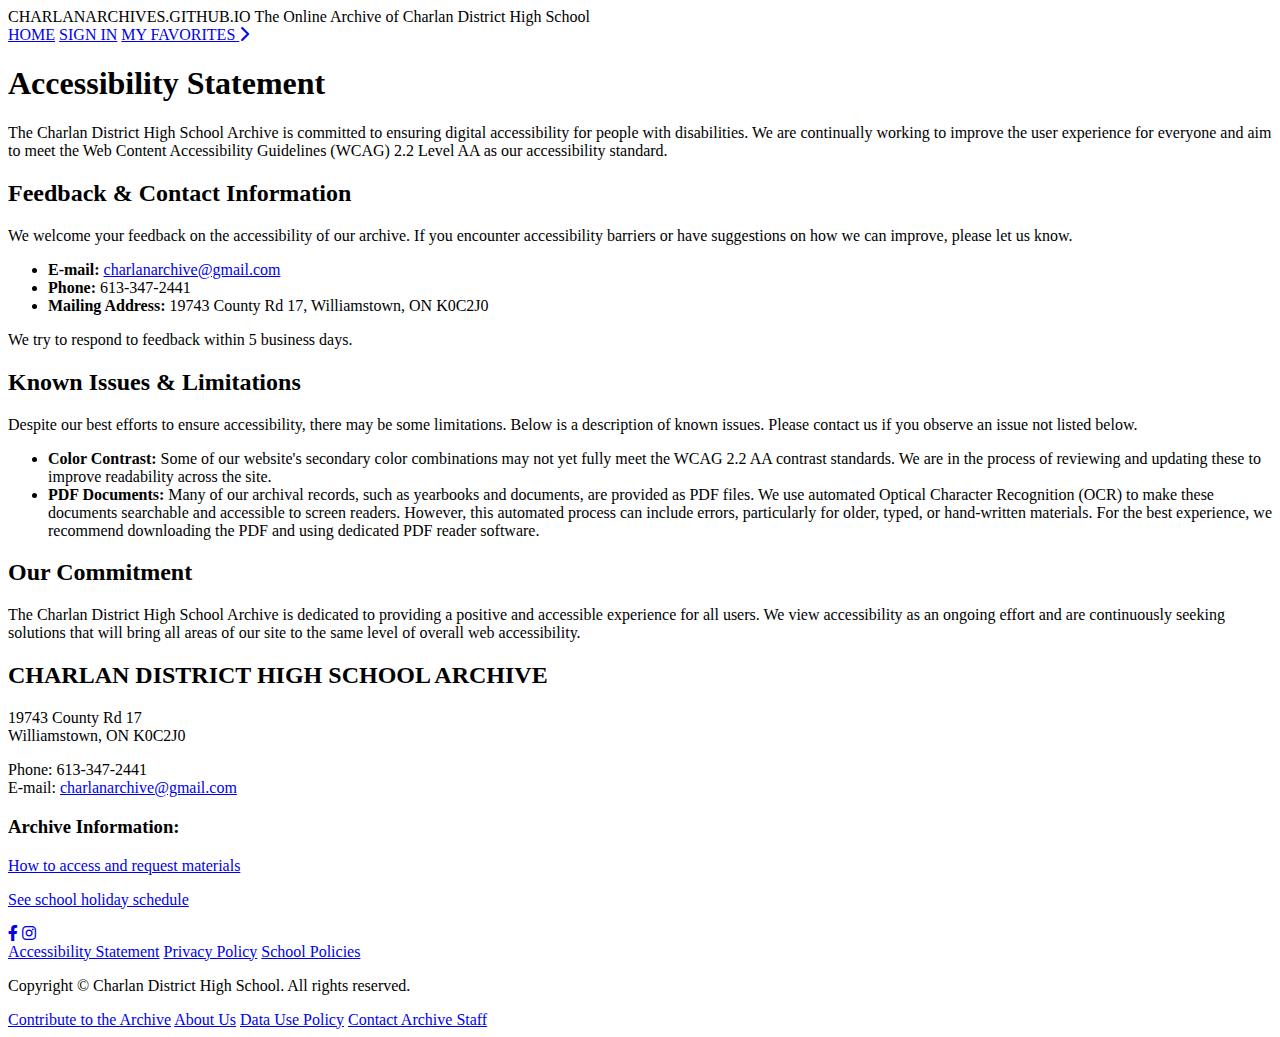
<file: accessibility.html>
<!DOCTYPE html>
<html lang="en">
<head>
    <meta charset="UTF-8">
    <meta name="viewport" content="width=device-width, initial-scale=1.0">
    <title>Accessibility Statement - Charlan District High School Archive</title>
    <link rel="stylesheet" href="style.css">
    <link rel="stylesheet" href="https://cdnjs.cloudflare.com/ajax/libs/font-awesome/6.0.0-beta3/css/all.min.css">
</head>
<body>
    <header class="top-bar">
        <div class="container">
            <div class="top-bar-left">
                <span class="site-name-main">CHARLANARCHIVES.GITHUB.IO</span>
                <span class="site-name-sub">The Online Archive of Charlan District High School</span>
            </div>
            <div class="top-bar-right">
                <a href="index.html">HOME</a>
                <a href="login.html" id="auth-link">SIGN IN</a>
                <a href="#mylist">MY FAVORITES <i class="fas fa-chevron-right"></i></a>
            </div>
        </div>
    </header>

    <main class="content-page-main">
        <div class="content-page-area">
            <h1>Accessibility Statement</h1>
            
            <p class="content-intro">
                The Charlan District High School Archive is committed to ensuring digital accessibility for people with disabilities. We are continually working to improve the user experience for everyone and aim to meet the Web Content Accessibility Guidelines (WCAG) 2.2 Level AA as our accessibility standard.
            </p>

            <h2>Feedback & Contact Information</h2>
            <p>
                We welcome your feedback on the accessibility of our archive. If you encounter accessibility barriers or have suggestions on how we can improve, please let us know.
            </p>
            <ul>
                <li><strong>E-mail:</strong> <a href="mailto:charlanarchive@gmail.com">charlanarchive@gmail.com</a></li>
                <li><strong>Phone:</strong> 613-347-2441</li>
                <li><strong>Mailing Address:</strong> 19743 County Rd 17, Williamstown, ON K0C2J0</li>
            </ul>
            <p>We try to respond to feedback within 5 business days.</p>

            <h2>Known Issues & Limitations</h2>
            <p>
                Despite our best efforts to ensure accessibility, there may be some limitations. Below is a description of known issues. Please contact us if you observe an issue not listed below.
            </p>
            <ul>
                <li>
                    <strong>Color Contrast:</strong> Some of our website's secondary color combinations may not yet fully meet the WCAG 2.2 AA contrast standards. We are in the process of reviewing and updating these to improve readability across the site.
                </li>
                <li>
                    <strong>PDF Documents:</strong> Many of our archival records, such as yearbooks and documents, are provided as PDF files. We use automated Optical Character Recognition (OCR) to make these documents searchable and accessible to screen readers. However, this automated process can include errors, particularly for older, typed, or hand-written materials. For the best experience, we recommend downloading the PDF and using dedicated PDF reader software.
                </li>
            </ul>

            <h2>Our Commitment</h2>
            <p>
                The Charlan District High School Archive is dedicated to providing a positive and accessible experience for all users. We view accessibility as an ongoing effort and are continuously seeking solutions that will bring all areas of our site to the same level of overall web accessibility.
            </p>

        </div>
    </main>

    <footer class="main-footer">
        <div class="container footer-grid">
            <div class="footer-column">
                <h2>CHARLAN DISTRICT HIGH SCHOOL ARCHIVE</h2>
                <p>
                    19743 County Rd 17<br>
                    Williamstown, ON K0C2J0
                </p>
                <p>
                    Phone: 613-347-2441<br>
                    E-mail: <a href="mailto:charlanarchive@gmail.com">charlanarchive@gmail.com</a>
                </p>
            </div>
            <div class="footer-column">
                <h3>Archive Information:</h3>
                <p><a href="#access-info">How to access and request materials</a></p>
                <p><a href="calendar.html">See school holiday schedule</a></p>
            </div>
            <div class="footer-column footer-links-social">
                <div class="social-icons">
                    <a href="https://www.facebook.com/charlandhs/" aria-label="Facebook"><i class="fab fa-facebook-f"></i></a>
                    <a href="https://www.instagram.com/charlancrusaders/" aria-label="Instagram"><i class="fab fa-instagram"></i></a>
                </div>
                <a href="accessibility.html">Accessibility Statement</a>
                <a href="privacypolicy.html">Privacy Policy</a> 
                <a href="schoolpolicies.html">School Policies</a> 
                <p class="copyright">Copyright © Charlan District High School. All rights reserved.</p>
            </div>
        </div>
    </footer>

    <footer class="sub-footer">
        <div class="container">
            <nav>
                <a href="contribute.html">Contribute to the Archive</a>
                <a href="about.html">About Us</a> 
                <a href="datapolicy.html">Data Use Policy</a> 
                <a href="contact.html">Contact Archive Staff</a>
            </nav>
        </div>
    </footer>

        <script src="scripts.js"></script>
</body>
</html>
</file>
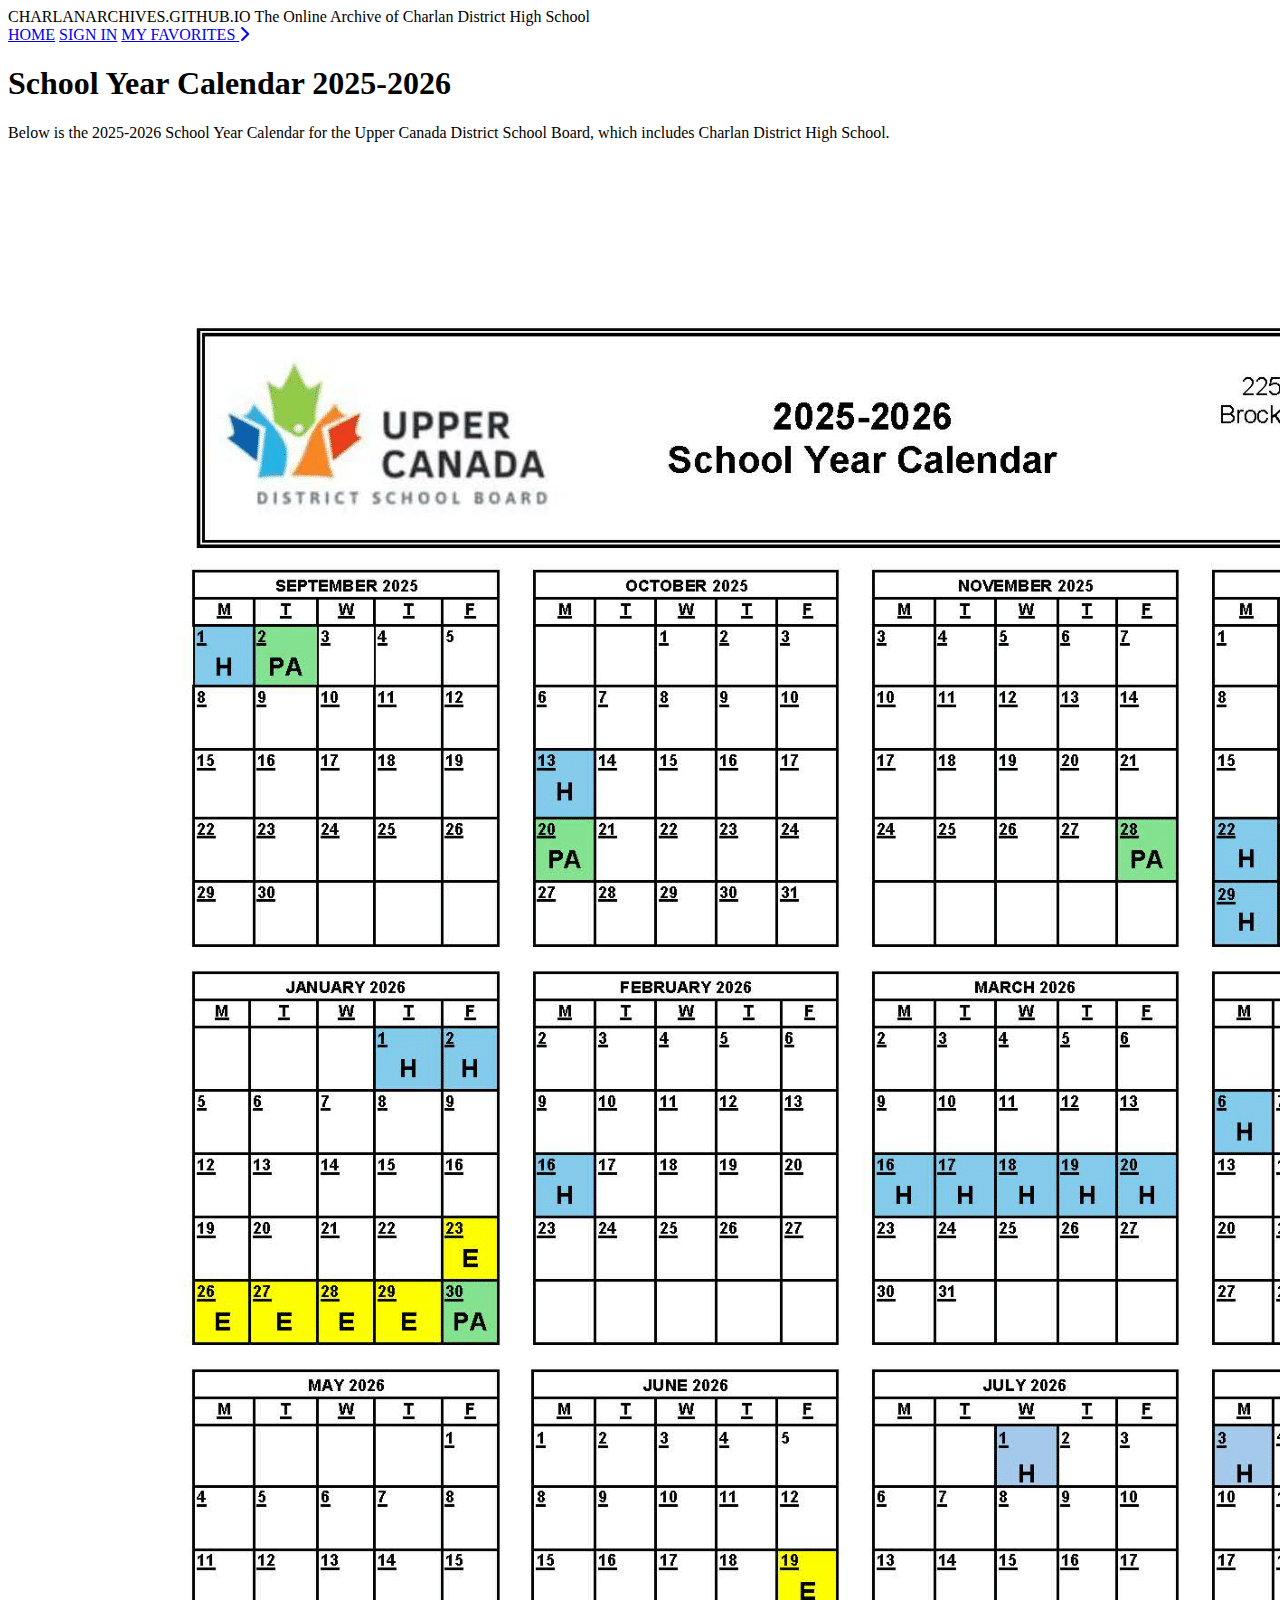
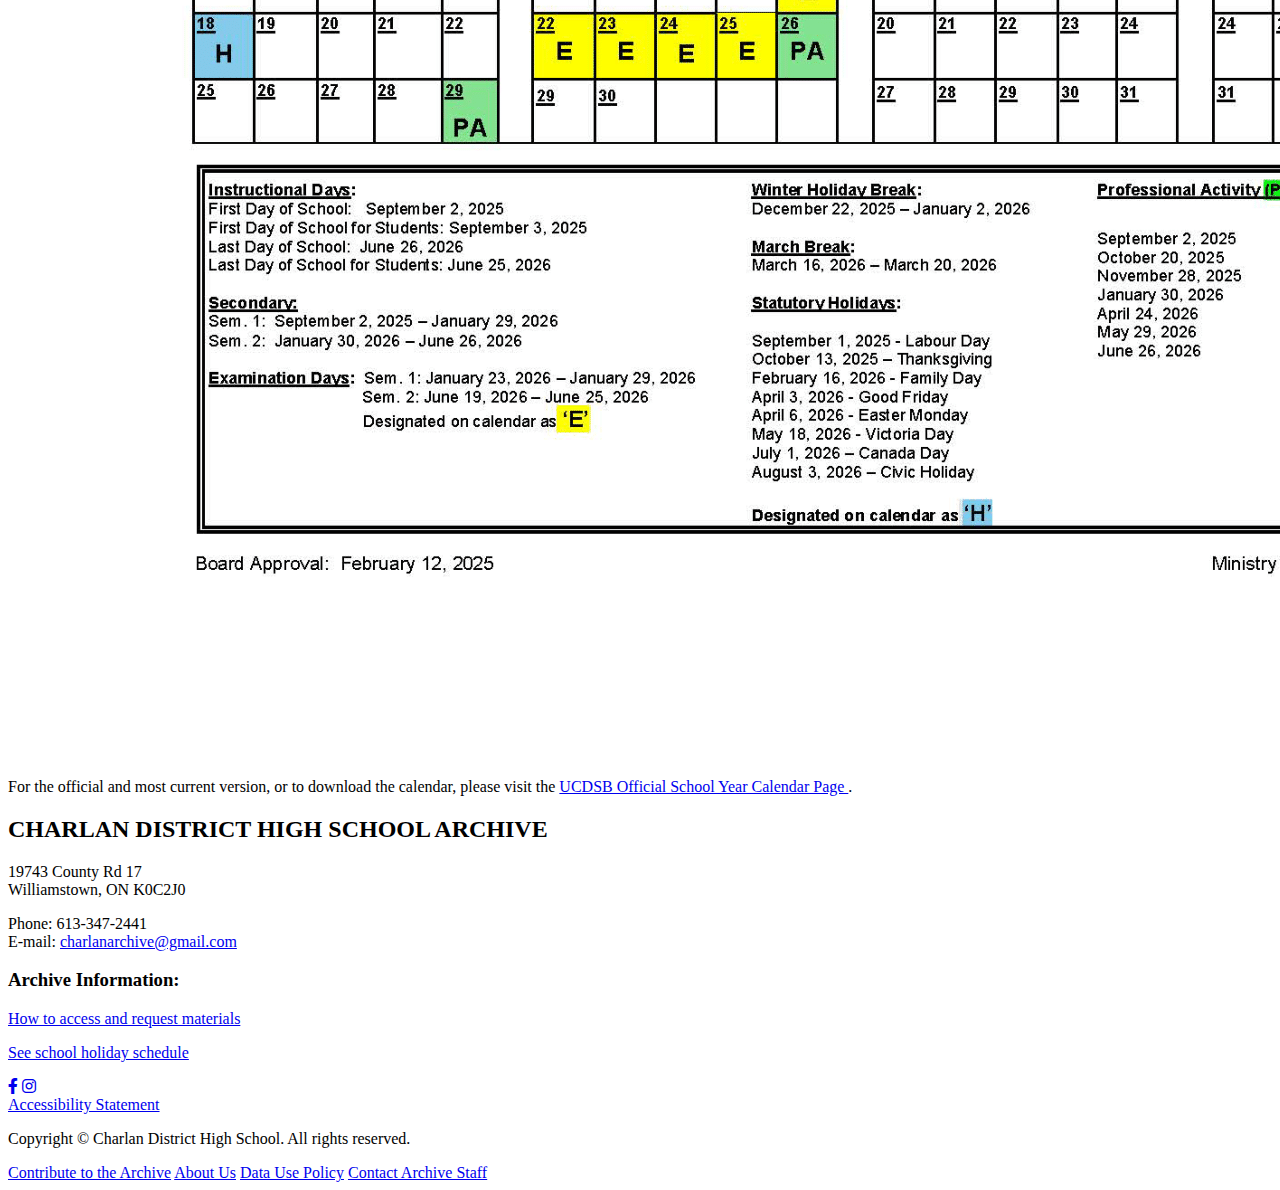
<file: calendar.html>
<!DOCTYPE html>
<html lang="en">
<head>
    <meta charset="UTF-8">
    <meta name="viewport" content="width=device-width, initial-scale=1.0">
    <title>School Calendar - Charlan District High School Archive</title>
    <link rel="stylesheet" href="style.css">
    <link rel="stylesheet" href="https://cdnjs.cloudflare.com/ajax/libs/font-awesome/6.0.0-beta3/css/all.min.css">
</head>
<body>
    <header class="top-bar">
        <div class="container">
            <div class="top-bar-left">
                <span class="site-name-main">CHARLANARCHIVES.GITHUB.IO</span>
                <span class="site-name-sub">The Online Archive of Charlan District High School</span>
            </div>
            <div class="top-bar-right">
                <a href="index.html">HOME</a>
                <a href="login.html">SIGN IN</a>
                <a href="#mylist">MY FAVORITES <i class="fas fa-chevron-right"></i></a>
            </div>
        </div>
    </header>

    <main class="calendar-page-main">
        <div class="container">
            <div class="calendar-content-area">
                <h1>School Year Calendar 2025-2026</h1>
                <p class="calendar-intro">
                    Below is the 2025-2026 School Year Calendar for the Upper Canada District School Board,
                    which includes Charlan District High School.
                </p>
                <div class="calendar-image-container">
                    <img src="calandar25_26.png" alt="UCDSB School Year Calendar 2025-2026">
                </div>
                <p class="official-calendar-link">
                    For the official and most current version, or to download the calendar, please visit the
                    <a href="https://www.ucdsb.on.ca/for_families/school_year_calendar/2025_2026_SYC" target="_blank" rel="noopener noreferrer">
                        UCDSB Official School Year Calendar Page
                    </a>.
                </p>
            </div>
        </div>
    </main>

    <footer class="main-footer">
        <div class="container footer-grid">
            <div class="footer-column">
                <h2>CHARLAN DISTRICT HIGH SCHOOL ARCHIVE</h2>
                <p>
                    19743 County Rd 17<br>
                    Williamstown, ON K0C2J0
                </p>
                <p>
                    Phone: 613-347-2441<br>
                    E-mail: <a href="mailto:charlanarchive@gmail.com">charlanarchive@gmail.com</a>
                </p>
            </div>
            <div class="footer-column">
                <h3>Archive Information:</h3>
                <p><a href="access.html">How to access and request materials</a></p>
                <p><a href="calender.html">See school holiday schedule</a></p> 
            </div>
            <div class="footer-column footer-links-social">
                <div class="social-icons">
                    <a href="https://www.facebook.com/charlandhs/" aria-label="Facebook"><i class="fab fa-facebook-f"></i></a>
                    <a href="https://www.instagram.com/charlancrusaders/" aria-label="Instagram"><i class="fab fa-instagram"></i></a>
                </div>
                <a href="accessibility.html">Accessibility Statement</a>
                <p class="copyright">Copyright © Charlan District High School. All rights reserved.</p>
            </div>
        </div>
    </footer>

    <footer class="sub-footer">
        <div class="container">
            <nav>
                <a href="contribute.html">Contribute to the Archive</a>
                <a href="about.html">About Us</a>
                <a href="datapolicy.html">Data Use Policy</a>
                <a href="contact.hmtl">Contact Archive Staff</a>
            </nav>
        </div>
    </footer>

    <script src="scripts.js"></script>
</body>
</html>
</file>
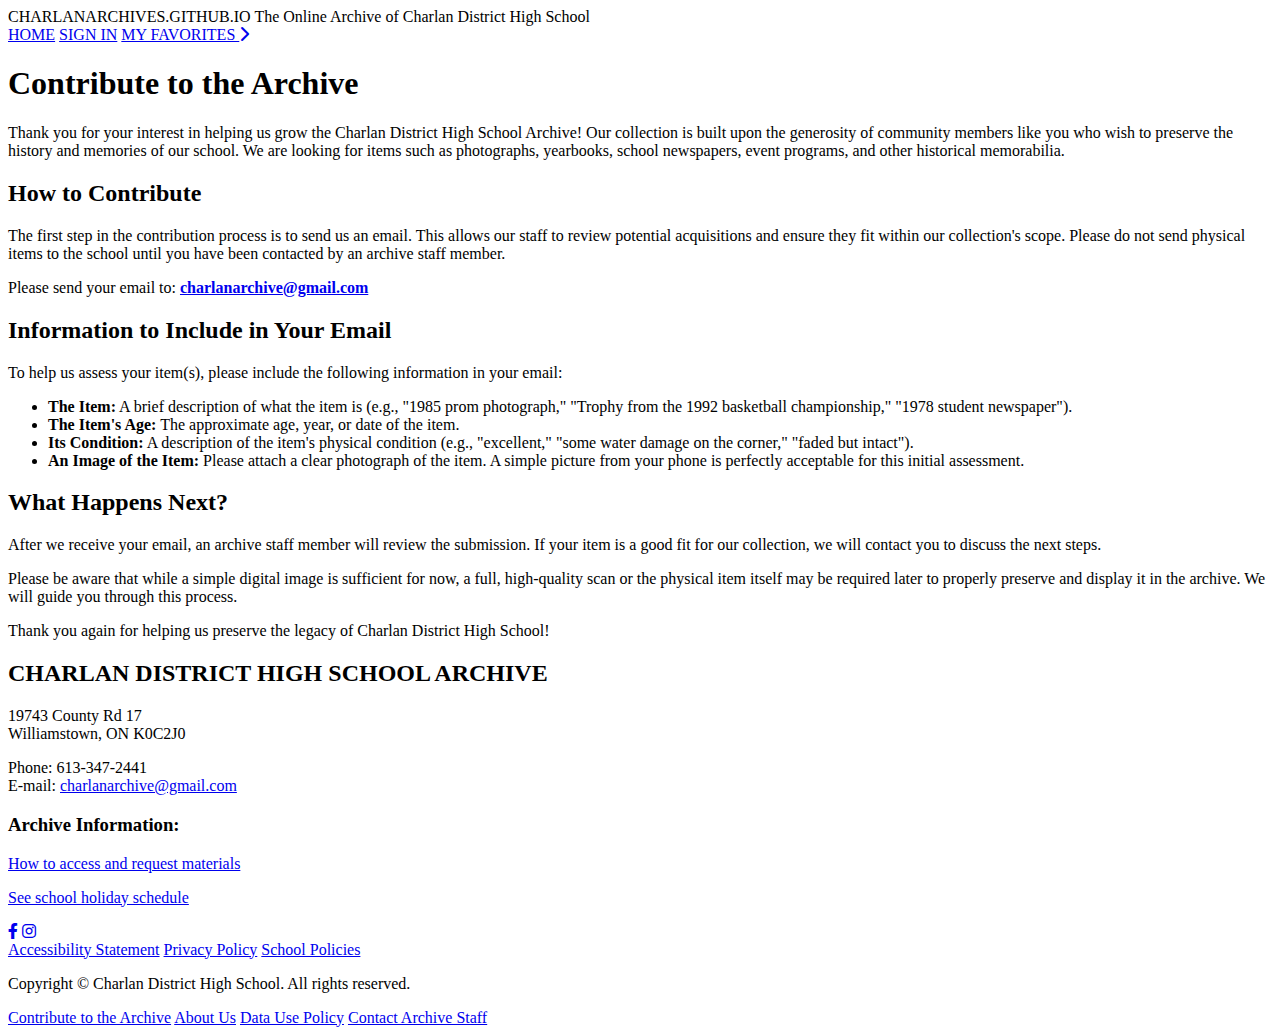
<file: contribute.html>
<!DOCTYPE html>
<html lang="en">
<head>
    <meta charset="UTF-8">
    <meta name="viewport" content="width=device-width, initial-scale=1.0">
    <title>Contribute to the Archive - Charlan District High School Archive</title>
    <link rel="stylesheet" href="style.css">
    <link rel="stylesheet" href="https://cdnjs.cloudflare.com/ajax/libs/font-awesome/6.0.0-beta3/css/all.min.css">
</head>
<body>
    <header class="top-bar">
        <div class="container">
            <div class="top-bar-left">
                <span class="site-name-main">CHARLANARCHIVES.GITHUB.IO</span>
                <span class="site-name-sub">The Online Archive of Charlan District High School</span>
            </div>
            <div class="top-bar-right">
                <a href="index.html">HOME</a>
                <a href="login.html" id="auth-link">SIGN IN</a>
                <a href="#mylist">MY FAVORITES <i class="fas fa-chevron-right"></i></a>
            </div>
        </div>
    </header>

    <main class="content-page-main">
        <div class="content-page-area">
            <h1>Contribute to the Archive</h1>
            
            <p class="content-intro">
                Thank you for your interest in helping us grow the Charlan District High School Archive! Our collection is built upon the generosity of community members like you who wish to preserve the history and memories of our school. We are looking for items such as photographs, yearbooks, school newspapers, event programs, and other historical memorabilia.
            </p>

            <h2>How to Contribute</h2>
            <p>
                The first step in the contribution process is to send us an email. This allows our staff to review potential acquisitions and ensure they fit within our collection's scope. Please do not send physical items to the school until you have been contacted by an archive staff member.
            </p>
            <p>
                Please send your email to: 
                <strong><a href="mailto:charlanarchive@gmail.com?subject=Archive Contribution Inquiry">charlanarchive@gmail.com</a></strong>
            </p>

            <h2>Information to Include in Your Email</h2>
            <p>
                To help us assess your item(s), please include the following information in your email:
            </p>
            <ul>
                <li>
                    <strong>The Item:</strong> A brief description of what the item is (e.g., "1985 prom photograph," "Trophy from the 1992 basketball championship," "1978 student newspaper").
                </li>
                <li>
                    <strong>The Item's Age:</strong> The approximate age, year, or date of the item.
                </li>
                <li>
                    <strong>Its Condition:</strong> A description of the item's physical condition (e.g., "excellent," "some water damage on the corner," "faded but intact").
                </li>
                 <li>
                    <strong>An Image of the Item:</strong> Please attach a clear photograph of the item. A simple picture from your phone is perfectly acceptable for this initial assessment.
                </li>
            </ul>

            <h2>What Happens Next?</h2>
            <p>
                After we receive your email, an archive staff member will review the submission. If your item is a good fit for our collection, we will contact you to discuss the next steps.
            </p>
            <p>
                Please be aware that while a simple digital image is sufficient for now, a full, high-quality scan or the physical item itself may be required later to properly preserve and display it in the archive. We will guide you through this process.
            </p>
            <p>
                Thank you again for helping us preserve the legacy of Charlan District High School!
            </p>

        </div>
    </main>

    <footer class="main-footer">
        <div class="container footer-grid">
            <div class="footer-column">
                <h2>CHARLAN DISTRICT HIGH SCHOOL ARCHIVE</h2>
                <p>
                    19743 County Rd 17<br>
                    Williamstown, ON K0C2J0
                </p>
                <p>
                    Phone: 613-347-2441<br>
                    E-mail: <a href="mailto:charlanarchive@gmail.com">charlanarchive@gmail.com</a>
                </p>
            </div>
            <div class="footer-column">
                <h3>Archive Information:</h3>
                <p><a href="#access-info">How to access and request materials</a></p>
                <p><a href="calendar.html">See school holiday schedule</a></p>
            </div>
            <div class="footer-column footer-links-social">
                <div class="social-icons">
                    <a href="https://www.facebook.com/charlandhs/" aria-label="Facebook"><i class="fab fa-facebook-f"></i></a>
                    <a href="https://www.instagram.com/charlancrusaders/" aria-label="Instagram"><i class="fab fa-instagram"></i></a>
                </div>
                <a href="accessibility.html">Accessibility Statement</a>
                <a href="#privacy">Privacy Policy</a>
                <a href="#school-policies">School Policies</a>
                <p class="copyright">Copyright © Charlan District High School. All rights reserved.</p>
            </div>
        </div>
    </footer>

    <footer class="sub-footer">
        <div class="container">
            <nav>
                <a href="contribute.html">Contribute to the Archive</a>
                <a href="#about">About Us</a>
                <a href="#data-policy">Data Use Policy</a>
                <a href="#contact">Contact Archive Staff</a>
            </nav>
        </div>
    </footer>

    <script src="scripts.js"></script>
</body>
</html>
</file>
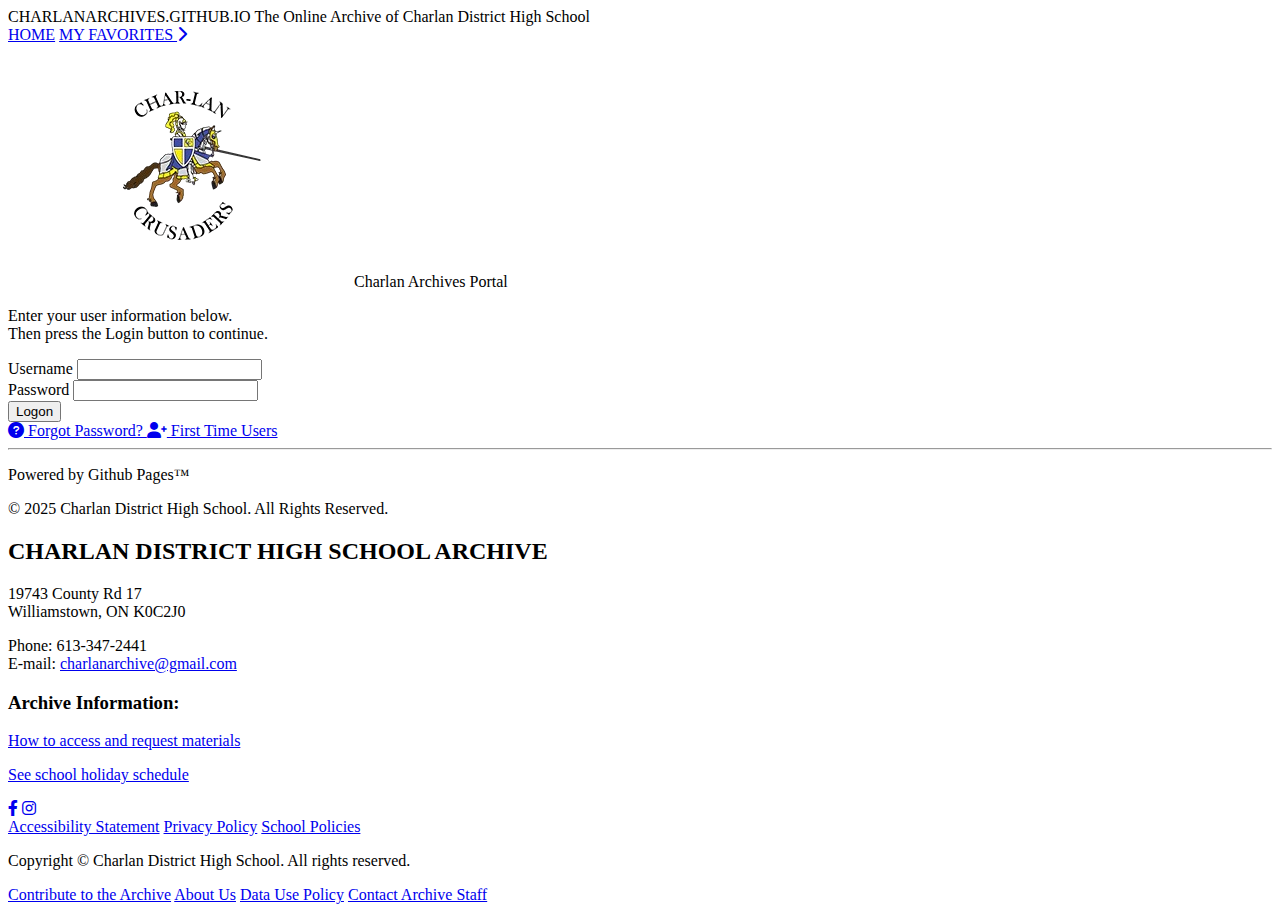
<file: login.html>
<!DOCTYPE html>
<html lang="en">
<head>
    <meta charset="UTF-8">
    <meta name="viewport" content="width=device-width, initial-scale=1.0">
    <title>Login - Charlan District High School Archive</title>
    <link rel="stylesheet" href="style.css">
    <link rel="stylesheet" href="https://cdnjs.cloudflare.com/ajax/libs/font-awesome/6.0.0-beta3/css/all.min.css">
</head>
<body>
    <header class="top-bar">
        <div class="container">
            <div class="top-bar-left">
                <span class="site-name-main">CHARLANARCHIVES.GITHUB.IO</span>
                <span class="site-name-sub">The Online Archive of Charlan District High School</span>
            </div>
            <div class="top-bar-right">
                <a href="index.html">HOME</a> 
                <a href="#mylist">MY FAVORITES <i class="fas fa-chevron-right"></i></a>
            </div>
        </div>
    </header>

    <main class="login-page-main">
        <div class="login-content-area">

            <div class="login-branding">
                <img src="banner_logo-removebg-preview.png" alt="Charlan Archive Center Logo" class="login-form-logo">
                <span class="login-form-title-text">Charlan Archives Portal</span>
            </div>

            <p class="login-instructions">
                Enter your user information below.<br>
                Then press the Login button to continue.
            </p>

            <form class="actual-login-form" action="#login-handler" method="post">
                <div class="form-field">
                    <label for="username">Username</label>
                    <input type="text" id="username" name="username" required>
                </div>
                <div class="form-field">
                    <label for="password">Password</label>
                    <input type="password" id="password" name="password" required>
                </div>
                <button type="submit" class="btn-logon">Logon</button>
            </form>

            <div class="login-form-links">
                <a href="#forgot-password">
                    <i class="fas fa-question-circle"></i> Forgot Password?
                </a>
                <a href="#first-time-user">
                    <i class="fas fa-user-plus"></i> First Time Users
                </a>
            </div>

            <hr class="login-form-separator">

            <div class="login-form-footer-info">
                <p>Powered by Github Pages™</p> 
                <p>© 2025 Charlan District High School. All Rights Reserved.</p>
            </div>

        </div>
    </main>

    <footer class="main-footer">
        <div class="container footer-grid">
            <div class="footer-column">
                <h2>CHARLAN DISTRICT HIGH SCHOOL ARCHIVE</h2>
                <p>
                    19743 County Rd 17<br>
                    Williamstown, ON K0C2J0
                </p>
                <p>
                    Phone: 613-347-2441<br>
                    E-mail: <a href="mailto:charlanarchive@gmail.com">charlanarchive@gmail.com</a>
                </p>
            </div>
            <div class="footer-column">
                <h3>Archive Information:</h3>
                <p><a href="access.html">How to access and request materials</a></p>
                <p><a href="calandar.html">See school holiday schedule</a></p>
            </div>
            <div class="footer-column footer-links-social">
                <div class="social-icons">
                    <a href="https://www.facebook.com/charlandhs/" aria-label="Facebook"><i class="fab fa-facebook-f"></i></a>
                    <a href="https://www.instagram.com/charlancrusaders/" aria-label="Instagram"><i class="fab fa-instagram"></i></a>
                </div>
                <a href="accessibility.html">Accessibility Statement</a>
                <a href="privacypolicy.html">Privacy Policy</a>
                <a href="schoolpolicies.html">School Policies</a>
                <p class="copyright">Copyright © Charlan District High School. All rights reserved.</p>
            </div>
        </div>
    </footer>

    <footer class="sub-footer">
        <div class="container">
            <nav>
                <a href="contribute.html">Contribute to the Archive</a>
                <a href="about.html">About Us</a>
                <a href="datapolicy.html">Data Use Policy</a>
                <a href="contact.html">Contact Archive Staff</a>
            </nav>
        </div>
    </footer>

    <script src="scripts.js"></script>
</body>
</html>
</file>
<file: style.css>

</file>
